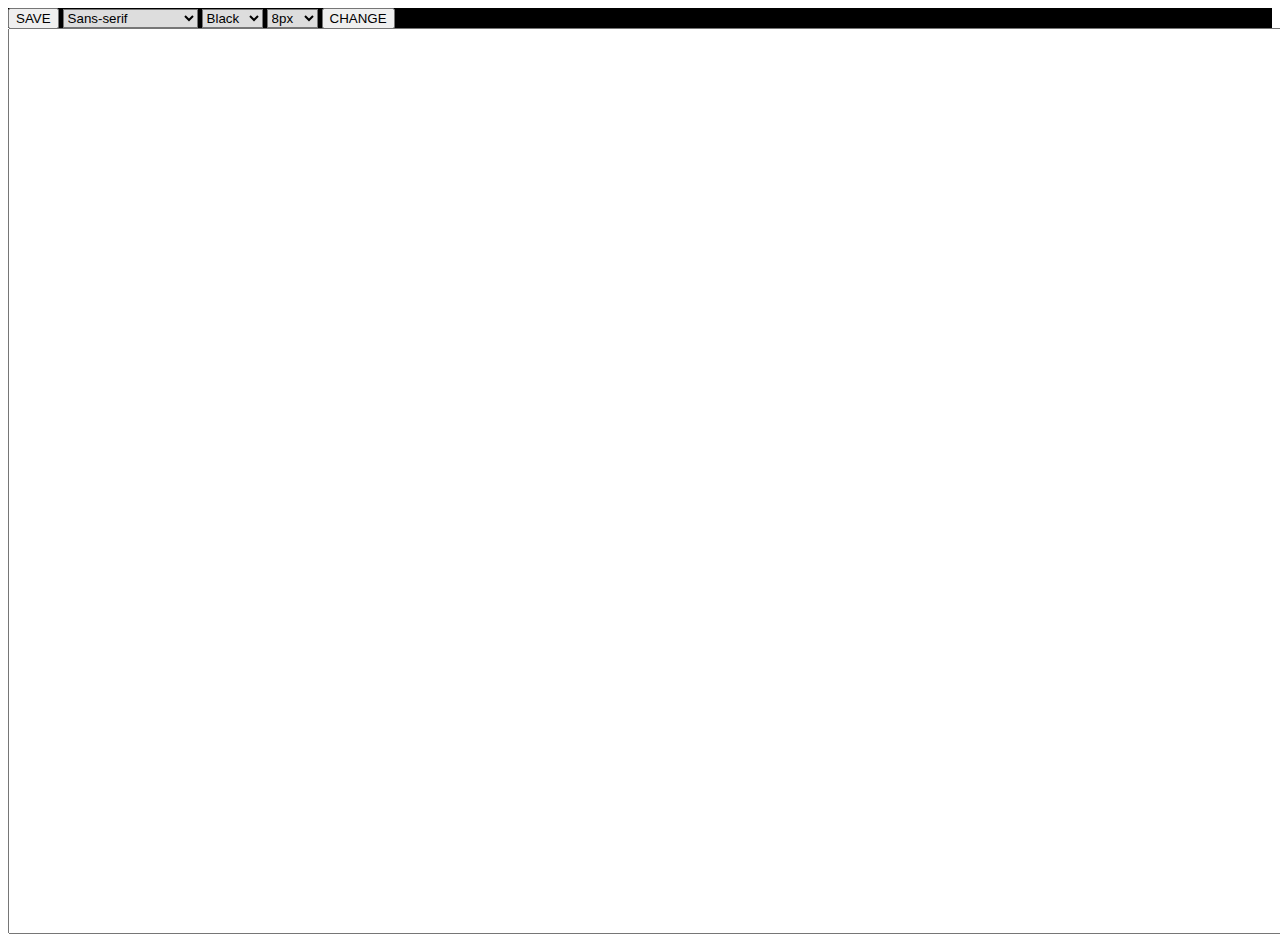
<file: index.html>
<!DOCTYPE html>
<html lang="en">
<head>
    <meta charset="UTF-8">
    <meta http-equiv="X-UA-Compatible" content="IE=edge">
    <meta name="viewport" content="width=device-width, initial-scale=1.0">
    <title>AD Text_Editor</title>
    <link rel="stylesheet" href="ON.css">
</head>
<body>
    <div id="whl">
    <div id="top">
   <button onclick="SaveBtn" id="SaveBtn">SAVE</button>
   <select name="Fomt Style" id="sb1" class="select">
    <option value="sans-serif">Sans-serif</option>
    <option value="Times New Roman">Times New Roman</option>
    <option value="Georgia">Georgia</option>
    <option value="Arial">Arial</option>
    <option value="Helvetica">Helvetica</option>
    <option value="Verdana">Verdana</option>
    <option value="Cursive">Cursive</option>
   </select>
   <select name="Color" id="sb2" class="select">
    <option value="Black">Black</option>
    <option value="Red">Red</option>
    <option value="Green">Green</option>
    <option value="Blue">Blue</option>
    <option value="Yellow">Yellow</option>
    <option value="Pink">Pink</option>
   </select>
   <select name="Size" id="sb3" class="select">
    <option value="8px">8px</option>
    <option value="2px">2px</option>
    <option value="4px">4px</option>
    <option value="6px">6px</option>
    <option value="8px">8px</option>
    <option value="10px">10px</option>
    <option value="12px">12px</option>
    <option value="14px">14px</option>
    <option value="16px">16px</option>
    <option value="18px">18px</option>
    <option value="20px">20px</option>
    <option value="22px">22px</option>
   </select>
   <button onclick="change()">CHANGE</button>
</div>
<div id="btm">
    <textarea name="ta" id="textArea" cols="200" rows="100"></textarea>
</div>
</div>
    <script type="text/javascript" src="onwd.js"></script>
</body>
</html>
</file>
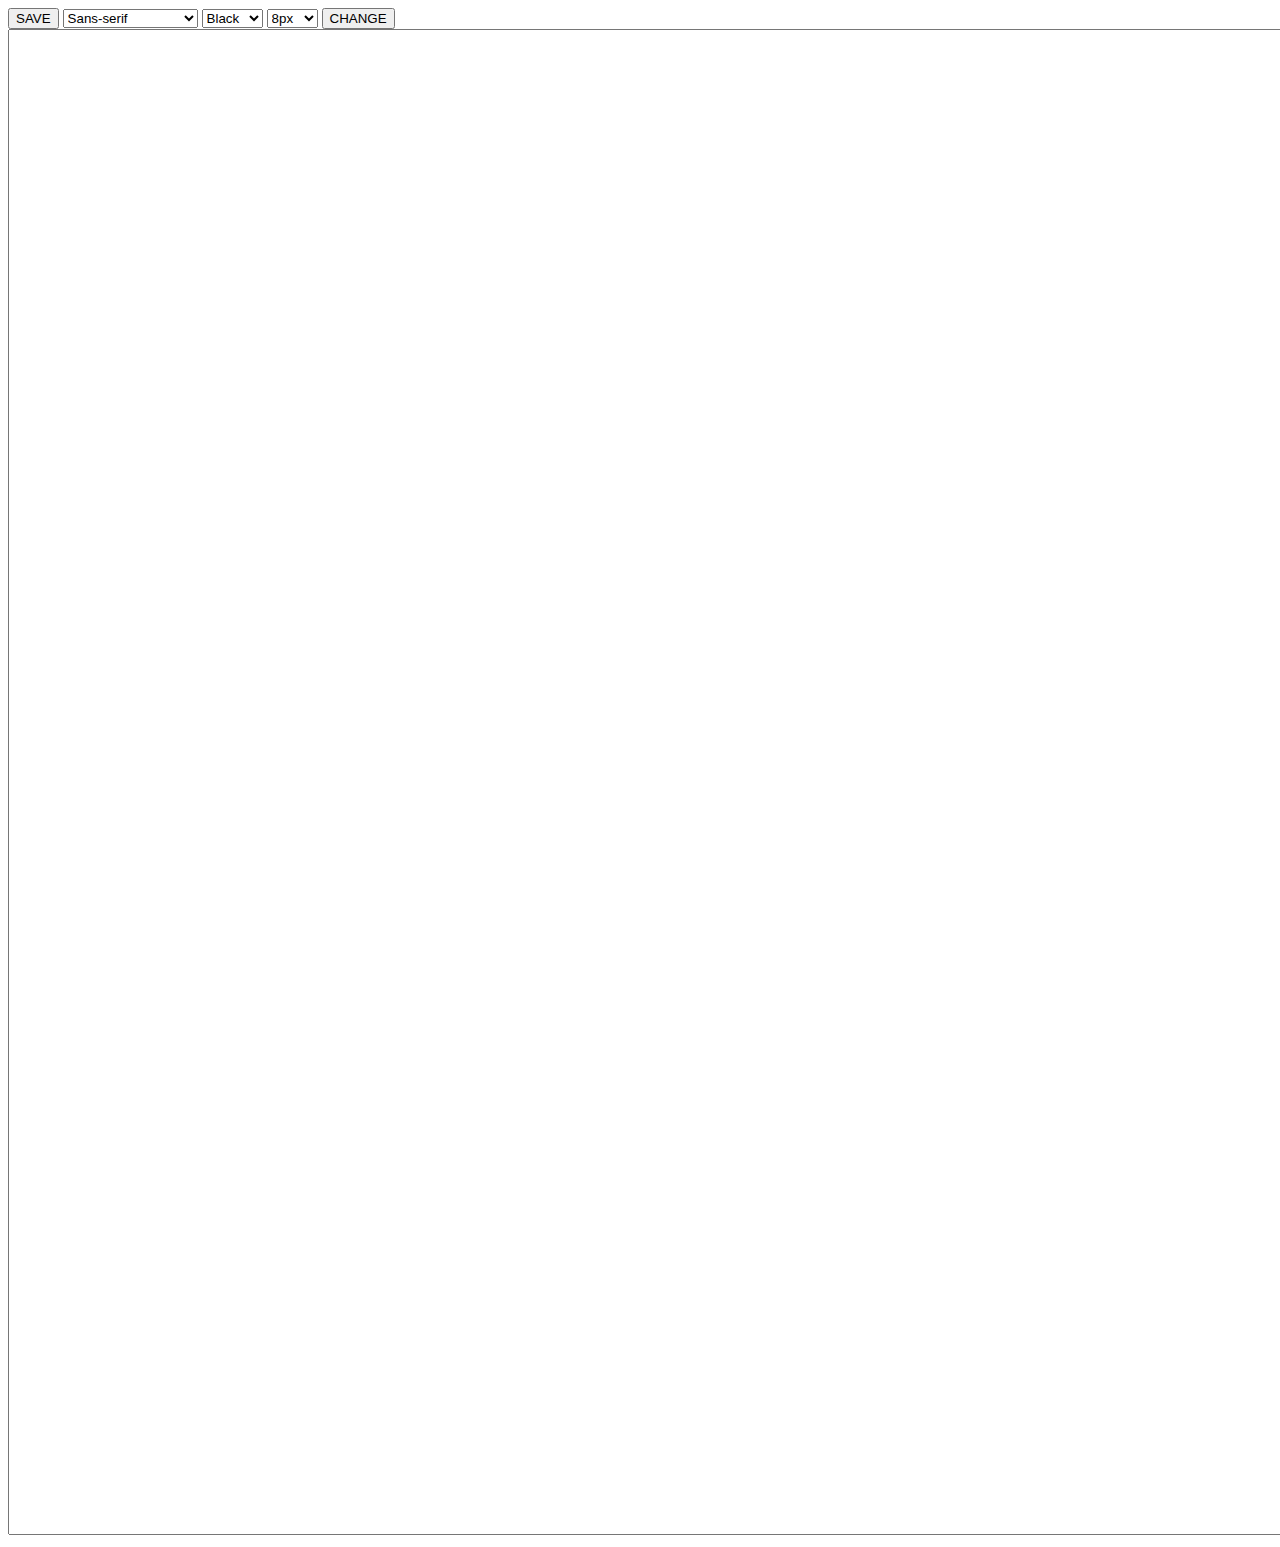
<file: onsite.html>
<!DOCTYPE html>
<html lang="en">
<head>
    <meta charset="UTF-8">
    <meta http-equiv="X-UA-Compatible" content="IE=edge">
    <meta name="viewport" content="width=device-width, initial-scale=1.0">
    <title>AD Text_Editor</title>
    <link rel="stylesheet" href="C:\Users\DELL\Desktop\ON.css">
</head>
<body>
    <div id="whl">
    <div id="top">
   <button onclick="SaveBtn" id="SaveBtn">SAVE</button>
   <select name="Fomt Style" id="sb1" class="select">
    <option value="sans-serif">Sans-serif</option>
    <option value="Times New Roman">Times New Roman</option>
    <option value="Georgia">Georgia</option>
    <option value="Arial">Arial</option>
    <option value="Helvetica">Helvetica</option>
    <option value="Verdana">Verdana</option>
    <option value="Cursive">Cursive</option>
   </select>
   <select name="Color" id="sb2" class="select">
    <option value="Black">Black</option>
    <option value="Red">Red</option>
    <option value="Green">Green</option>
    <option value="Blue">Blue</option>
    <option value="Yellow">Yellow</option>
    <option value="Pink">Pink</option>
   </select>
   <select name="Size" id="sb3" class="select">
    <option value="8px">8px</option>
    <option value="2px">2px</option>
    <option value="4px">4px</option>
    <option value="6px">6px</option>
    <option value="8px">8px</option>
    <option value="10px">10px</option>
    <option value="12px">12px</option>
    <option value="14px">14px</option>
    <option value="16px">16px</option>
    <option value="18px">18px</option>
    <option value="20px">20px</option>
    <option value="22px">22px</option>
   </select>
   <button onclick="change()">CHANGE</button>
</div>
<div id="btm">
    <textarea name="ta" id="textArea" cols="200" rows="100"></textarea>
</div>
</div>
    <script type="text/javascript" src="C:\Users\DELL\Desktop\ON_FT_ED\onwd.js"></script>
</body>
</html>
</file>
<file: ON.css>
#top{
    background-color: black;
    color: white;
    float: left;
}
.select{
    background-color: #dddddd;
}
#whl{
    display: grid;
    grid-template-rows: 20px 200px;
}
#btm{
    width: 500px;
}
#textArea{
    font-family: sans-serif;
    font-size: 8px;
    color: black;
    width: 1500px;
}
#btn1{
    visibility: hidden;
}
</file>
